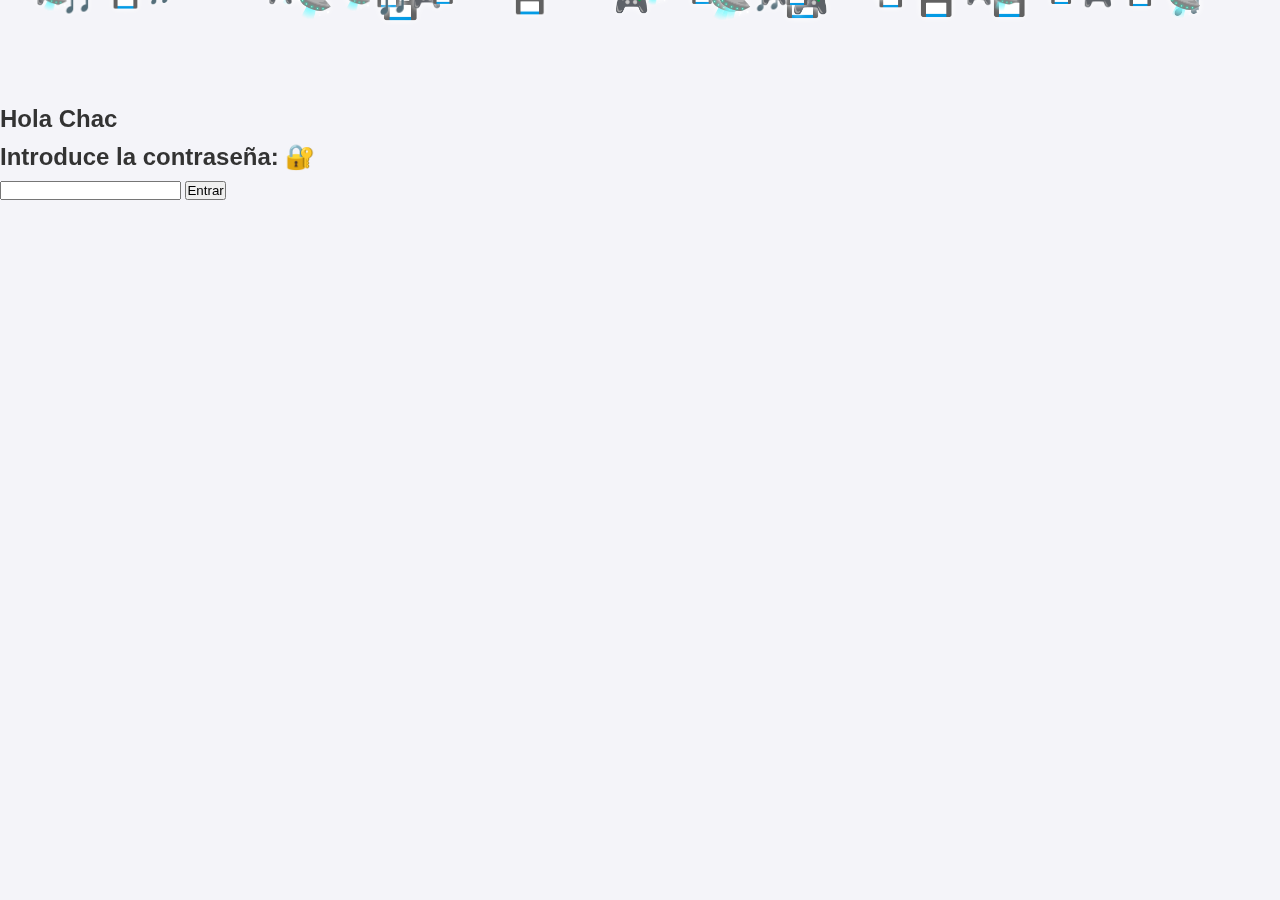
<file: index.html>
<!DOCTYPE html>
<html lang="es">
<head>
    <meta charset="UTF-8">
    <meta name="viewport" content="width=device-width, initial-scale=1.0">
    <link rel="icon" href="img/hertiz_ico.ico" type="image/x-icon">
    <title>Dany Hertiz</title>
    <link rel="stylesheet" href="css/style.css">
    <link rel="stylesheet" href="css/binary-background.css">
    <link rel="stylesheet" href="css/emoji-background.css">
    
</head>
<body>

<div id="login-container" style="display: none;">
    <form id="login-form">
        <h2>Hola Chac<br>Introduce la contraseña: 🔐</h2>
        <input type="password" id="password-input" required>
        <button type="submit">Entrar</button>
        <p id="login-error"></p>
    </form>
</div>

<div id="protected-content" style="display:none;">

    <main>
        <div class="main-container">
        <div class="card">
            <div class="welcome-section">
                <div class="welcome-content">
                    <img src="img/DHT.gif" alt="Dany Hertiz">
                    <p><b>¡Hola Chac!, Bienvenido a mi pequeño rincón en la Web. 
                        Es un espacio que he creado para organizar y compartir contigo
                        todas las historias y anécdotas que tengo para contar.<br><br>
                        Espero que disfrutes esta página tanto como yo disfruté creándola.
                        La actualizaré tan constantemente como me sea posible. Es un
                        proyecto sencillo pero que me hacía mucha ilusión poder completarlo.
                        Y ahora que por fin está en línea, me emociona mucho llenar esta página
                        de contenido interesante.</b></p>
                </div>
            </div>
        </div>

        </div>
    </main>

    <footer>
        <p>&copy; 2025 Dany Hertiz</p>
    </footer>
</div>

<script>
    document.addEventListener('DOMContentLoaded', function() {
        const loginContainer = document.getElementById('login-container');
        const loginForm = document.getElementById('login-form');
        const passwordInput = document.getElementById('password-input');
        const loginError = document.getElementById('login-error');
        const content = document.getElementById('protected-content');

        function showContent() {
            loginContainer.style.display = 'none';
            content.style.display = 'block';
        }

        if (sessionStorage.getItem('isLoggedIn') === 'true') {
            showContent();
            return;
        } else {
            loginContainer.style.display = 'flex';
        }

        loginForm.addEventListener('submit', function(event) {
            event.preventDefault();
            const password = passwordInput.value;

            if (password === "fozolurdo") {
                sessionStorage.setItem('isLoggedIn', 'true');
                showContent();
            } else {
                loginError.textContent = 'Contraseña incorrecta.';
                passwordInput.value = '';
                loginForm.style.animation = 'shake 0.5s';
                setTimeout(() => loginForm.style.animation = '', 500);
            }
        });

        const style = document.createElement('style');
        style.innerHTML = `
            @keyframes shake {
                0% { transform: translateX(0); }
                25% { transform: translateX(-5px); }
                50% { transform: translateX(5px); }
                75% { transform: translateX(-5px); }
                100% { transform: translateX(0); }
            }
        `;
        document.head.appendChild(style);
    });
</script>
<script src="js/emoji-background.js"></script>
<script src="js/load-header.js"></script>
</body>
</html>
</file>
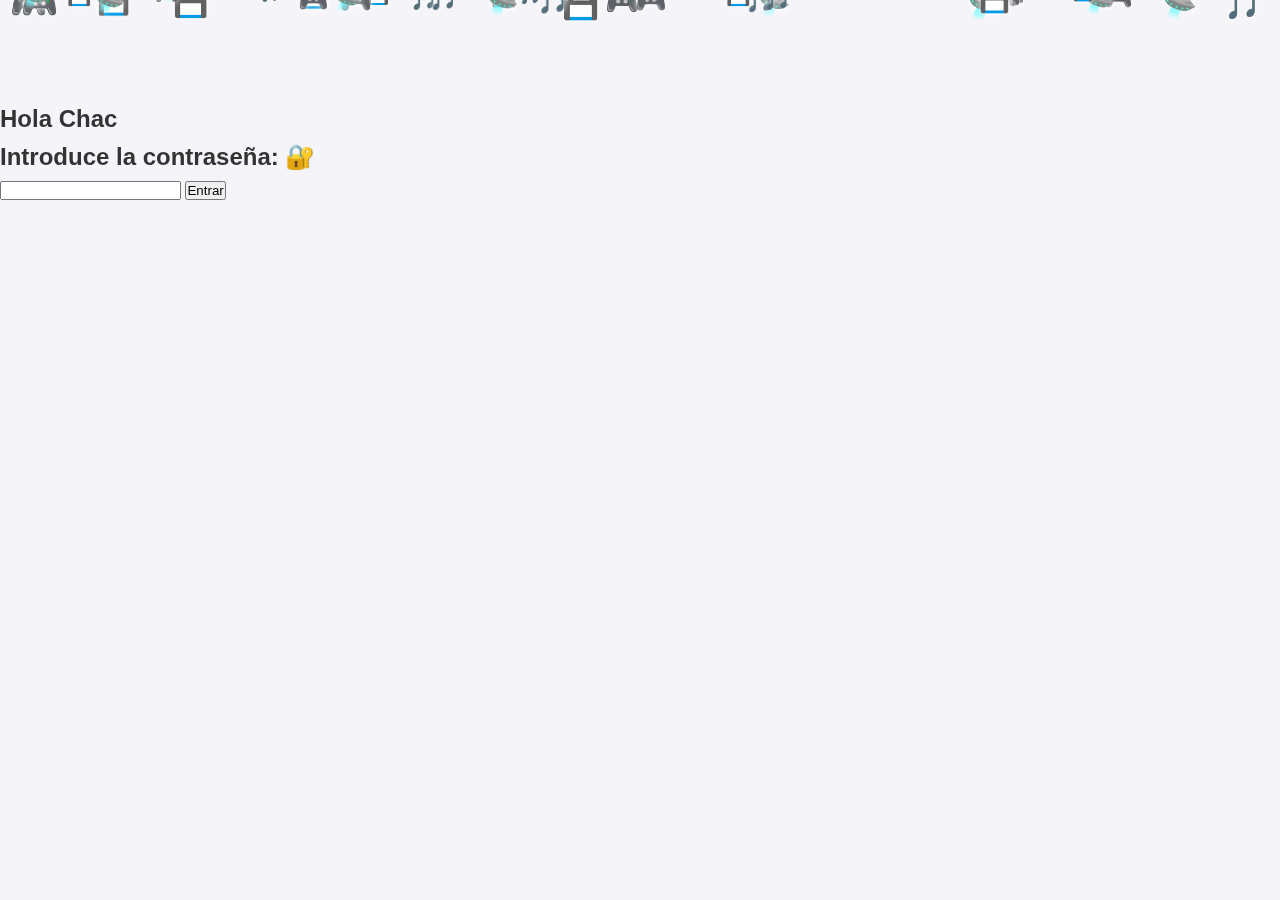
<file: deporte.html>
<!DOCTYPE html>
<html lang="es">
<head>
    <meta charset="UTF-8">
    <meta name="viewport" content="width=device-width, initial-scale=1.0">
    <link rel="icon" href="img/hertiz_ico.ico" type="image/x-icon">
    <title>Deporte - Dany Hertiz</title>
    <link rel="stylesheet" href="css/style.css">
    <link rel="stylesheet" href="css/collapsible-cards.css">
    <link rel="stylesheet" href="css/binary-background.css">
    <link rel="stylesheet" href="css/emoji-background.css">
    <script src="js/auth.js"></script>
    <!-- Google tag (gtag.js) -->
    
</head>
<body>

    <main style="margin-top: 1.5rem;">
        <article class="story-full">
        <h1>⚽ Deporte</h1>
            <p>
            Mi vida no ha estado marcada de manera particular por el deporte, pero sí tengo algunas historias que contar sobre eso.
            </p>
        </article>
        <article class="collapsible-story">
            <div class="story-header">
                <h2>Fútbol</h2>
            </div>
            <div class="story-content" data-md="futbol_escuela.md"></div>
        </article>
        <article class="collapsible-story">
            <div class="story-header">
                <h2>Básquetbol</h2>
            </div>
            <div class="story-content" data-md="basquetbol.md"></div>
        </article>
        <article class="collapsible-story">
            <div class="story-header">
                <h2>Karate</h2>
            </div>
            <div class="story-content" data-md="karate.md"></div>
        </article>
    <a href="historias.html" class="back-link">← Volver a Historias</a>
    </main>

    <footer>
        <p>&copy; 2025 Dany Hertiz</p>
    </footer>

    <script src="js/marked.min.js"></script>
    <script src="js/emoji-background.js"></script>
    <script src="js/load-header.js"></script>
    <script>
        document.addEventListener('DOMContentLoaded', function() {
            const cards = document.querySelectorAll('.collapsible-story');
            cards.forEach(card => {
                card.addEventListener('click', function() {
                    this.classList.toggle('expanded');
                });
            });

            const loadMarkdown = async (filename) => {
                try {
                    const response = await fetch('content/stories/deporte/' + encodeURIComponent(filename));
                    if (!response.ok) throw new Error('Not found: ' + filename);
                    const text = await response.text();
                    return marked.parse(text);
                } catch (err) {
                    console.error('Error loading MD:', err);
                    return '<p>Error loading content: ' + err.message + '</p>';
                }
            };

            document.querySelectorAll('[data-md]').forEach(async (el) => {
                const filename = el.getAttribute('data-md');
                const html = await loadMarkdown(filename);
                el.innerHTML = html;
            });
        });
    </script>
</body>
</html>
</file>
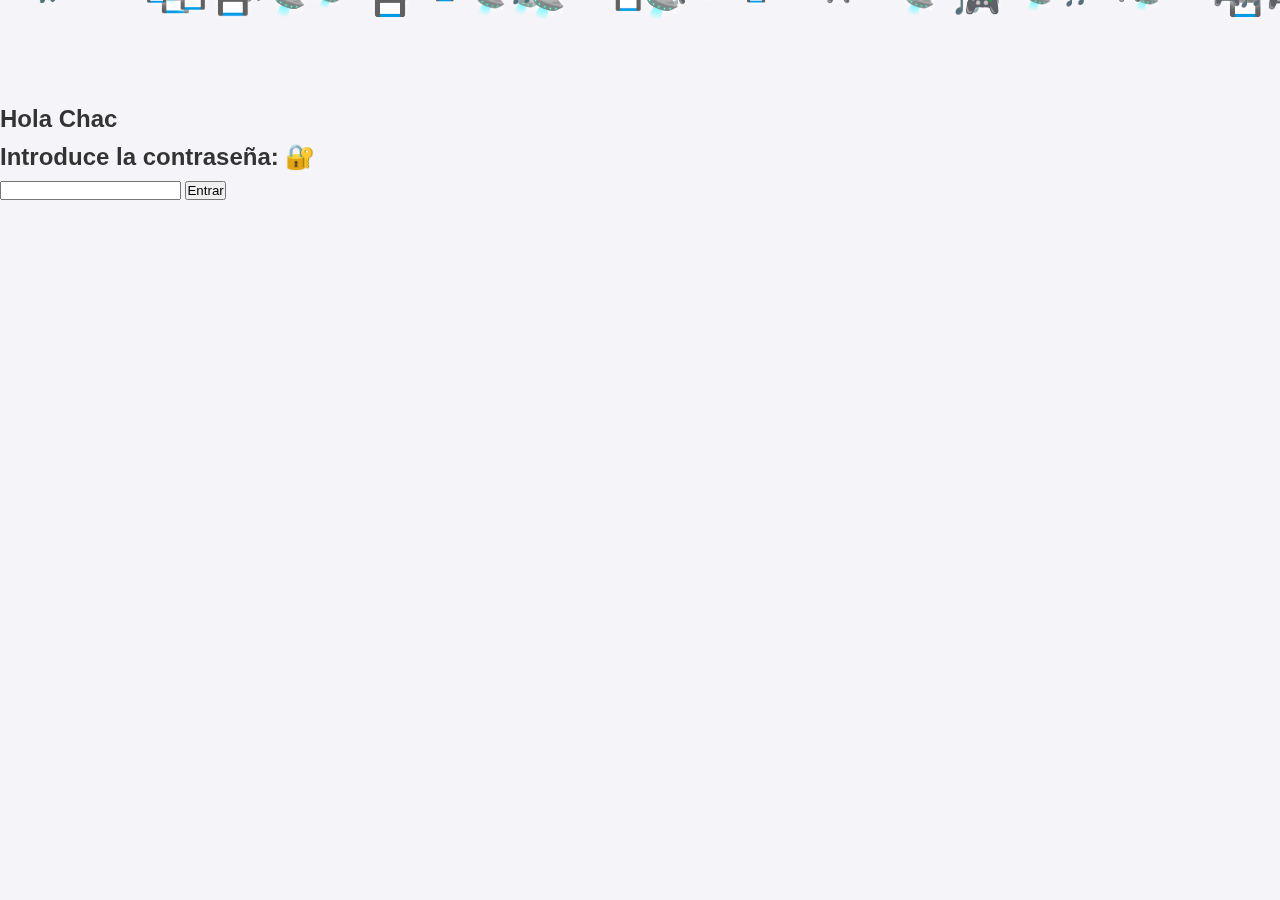
<file: episodios.html>
<!DOCTYPE html>
<html lang="es">
<head>
    <meta charset="UTF-8">
    <meta name="viewport" content="width=device-width, initial-scale=1.0">
    <link rel="icon" href="img/hertiz_ico.ico" type="image/x-icon">
    <title>Episodios - Dany Hertiz</title>
    <link rel="stylesheet" href="css/style.css">
    <link rel="stylesheet" href="css/binary-background.css">
    <link rel="stylesheet" href="css/lite-yt-embed.css">
    <link rel="stylesheet" href="css/emoji-background.css">
    <script src="js/auth.js"></script>
    <!-- Google tag (gtag.js) -->
    
</head>
<body>

    <main class="video-page-main" style="margin-top: 1.5rem;">
            <article class="story-full">
                    <h1>🍿 Episodios</h1>
                    <p>
                        Esta es una sección experimental. No sé si pueda funcionar por tiempo indefinido, pero básicamente 
                        lo que hice, fue elegir de mi gran videoteca, algunos de los capítulos más memorables de 
                        las series que más me gustan, y subirlos a DropBox, más que nada porque DropBox no revisa Copyright como lo hace YouTube, 🤭
                        posteriormente incrusté esos videos dentro de la página, de manera que los puedas reproducir desde aquí. 
                        DropBox también tiene sus limitaciónes, ya que cuando detecta tráfico intenso, lo que 
                        hace es inhabilitar los enlaces por un periodo de tiempo, normalmente unas cuantas horas, pero luego los 
                        vuelve a poner en funcionamiento. De hecho cuando estuve haciendo pruebas, descubrí que son 2 TB los que 
                        establece como límite antes de bloquear los enlaces, jejeje. Pero bueno no creo que haya problema de aqui en 
                        adelante. Espero que todo funcione bien, y sobre todo, que disfrutes mucho del contenido que he subido. 
                        También está abierta la posibilidad de que descargues los videos por si quieres tenerlos localmente 
                        para verlos cuando quieras.
                    </p>
            </article>
            <article id="video-gallery">
                <div class="video-card">
                    <video controls preload="none" poster="img/historias/episodios/toc_toc.jpg" style="width: 100%;">
                        <source src="https://www.dropbox.com/scl/fi/mbara6y4cs0g0n0024295/cazafantasmas_T1E14.mp4?rlkey=bj5po35tjwkncizuopyhtipqe&st=dmi69qsd&raw=1" type="video/mp4">
                        Tu navegador no soporta la reproducción de videos.
                    </video>
                    <div class="description"><p>Los Verdaderos Cazafantasmas - Toc Toc</p></div>
                </div>
                <div class="video-card">
                    <video controls preload="none" poster="img/historias/episodios/chloe.jpg" style="width: 100%;">
                        <source src="https://www.dropbox.com/scl/fi/3qm3mgjqwr1lqzfz4k667/Escandalosos_S1E04.mp4?rlkey=ih09y686oxck8uzeqwu81vimc&st=rueqzhov&raw=1" type="video/mp4">
                        Tu navegador no soporta la reproducción de videos.
                    </video>
                    <div class="description"><p>Escandalosos - Chloe</p></div>
                </div>
                <div class="video-card">
                    <video controls preload="none" poster="img/historias/episodios/chip.jpg" style="width: 100%;">
                        <source src="https://www.dropbox.com/scl/fi/jkqinmphfwya4rq7ymjak/cyd_S01E02.mp4?rlkey=k7c04ohvp1vuwn0kbrx0ix0bs&st=fbr53wf7&raw=1" type="video/mp4">
                        Tu navegador no soporta la reproducción de videos.
                    </video>
                    <div class="description"><p>Chip & Dale - Gatos energéticos</p></div>
                </div>
                <div class="video-card">
                    <video controls preload="none" poster="img/historias/episodios/fenomenoide.jpg" style="width: 100%;">
                        <source src="https://www.dropbox.com/scl/fi/ctalyjs8njwhs0htg6t7w/fenomenoide_S01E09.mp4?rlkey=u61n4x4o2l4e7e9ouw9xg0cvy&st=7nujm4cs&raw=1" type="video/mp4">
                        Tu navegador no soporta la reproducción de videos.
                    </video>
                    <div class="description"><p>Fenomenoide - Relax-O-vision / Super gordo / Caza malos</p></div>
                </div>
                <div class="video-card">
                    <video controls preload="none" poster="img/historias/episodios/gatos.jpg" style="width: 100%;">
                        <source src="https://www.dropbox.com/scl/fi/vf9nw79nslxyfb7pq8kir/samurai_S01E14.mp4?rlkey=szy4sjwh3maaf284v8opcsu49&st=q4338ms6&dl=1" type="video/mp4">
                        Tu navegador no soporta la reproducción de videos.
                    </video>
                    <div class="description"><p>Los Gatos Samurai</p></div>
                </div>
                <div class="video-card">
                    <video controls preload="none" poster="img/historias/episodios/simpson.jpg" style="width: 100%;">
                        <source src="https://www.dropbox.com/scl/fi/plbioga8l7vrp6tshx0v1/simpson_S02E19.mp4?rlkey=q79kmr1g3gqigr279tx6s8gm2&st=hmgtlwfw&raw=1" type="video/mp4">
                        Tu navegador no soporta la reproducción de videos.
                    </video>
                    <div class="description"><p>Los Simpsons - Tres hombres y una historieta</p></div>
                </div>
                <div class="video-card">
                    <video controls preload="none" poster="img/historias/episodios/thuderbirds.jpg" style="width: 100%;">
                        <source src="https://www.dropbox.com/scl/fi/xtlld0tnc00rlkphiv94k/thunderbirds_01.mp4?rlkey=ep2d01l4aamuvvsq9d3lm9jmh&st=072irko9&raw=1" type="video/mp4">
                        Tu navegador no soporta la reproducción de videos.
                    </video>
                    <div class="description"><p>Thunderbirds</p></div>
                </div>
                <div class="video-card">
                    <video controls preload="none" poster="img/historias/episodios/winnie.jpg" style="width: 100%;">
                        <source src="https://www.dropbox.com/scl/fi/jm93wwk9yl1fue2vq6hub/winnie_S01E01.mp4?rlkey=5gg86oifl2amzq6bv3rk3zz20&st=s0s3zylg&raw=1" type="video/mp4">
                        Tu navegador no soporta la reproducción de videos.
                    </video>
                    <div class="description"><p>Las nuevas aventuras de Winnie Pooh</p></div>
                </div>
                <div class="video-card">
                    <video controls preload="none" poster="img/historias/episodios/wonder.jpg" style="width: 100%;">
                        <source src="https://www.dropbox.com/scl/fi/42y4ndqlgsib7fj8iurm0/wonder_S02E07.mp4?rlkey=y92iiw9eksog0q1uoyzo6mlwf&st=a0nrmvoh&raw=1" type="video/mp4">
                        Tu navegador no soporta la reproducción de videos.
                    </video>
                    <div class="description"><p>Los años Maravillosos - Coda</p></div>
                </div>
                <div class="video-card">
                    <video controls preload="none" poster="img/historias/episodios/wonder.jpg" style="width: 100%;">
                        <source src="https://www.dropbox.com/scl/fi/1rurmj69c5eteq6sxutl7/wonder_S05E17.mp4?rlkey=hep6c37yfibf66ym3a26d67ck&st=38gcmkyg&raw=1" type="video/mp4">
                        Tu navegador no soporta la reproducción de videos.
                    </video>
                    <div class="description"><p>Los Años Maravillosos - Todo un héroe</p></div>
                </div>
                <div class="video-card">
                    <video controls preload="none" poster="img/historias/episodios/animaniacs.jpg" style="width: 100%;">
                        <source src="https://www.dropbox.com/scl/fi/qi6cv2xqbcci9xmw4bpfu/animaniacs_S01E15.mp4?rlkey=7qjl0xfovyx9jmze39a966tb9&st=okpb1wjb&raw=1" type="video/mp4">
                        Tu navegador no soporta la reproducción de videos.
                    </video>
                    <div class="description"><p>Animaniacs</p></div>
                </div>
                <div class="video-card">
                    <video controls preload="none" poster="img/historias/episodios/arnold1.jpg" style="width: 100%;">
                        <source src="https://www.dropbox.com/scl/fi/j4s57zusqea0eu12jzaja/arnold_S01E08.mp4?rlkey=dmvg88tllm21u5q23beu9pfki&st=2uqmf1xs&raw=1" type="video/mp4">
                        Tu navegador no soporta la reproducción de videos.
                    </video>
                    <div class="description"><p>Hey Arnold - La lista / El tren fantasma</p></div>
                </div>
                <div class="video-card">
                    <video controls preload="none" poster="img/historias/episodios/arnold2.jpg" style="width: 100%;">
                        <source src="https://www.dropbox.com/scl/fi/cwk8u0hnduuoxnv3hxxwf/arnold_S02E09.mp4?rlkey=rx9mqlk50j3r5452017keaqth&st=i2emqw9p&raw=1" type="video/mp4">
                        Tu navegador no soporta la reproducción de videos.
                    </video>
                    <div class="description"><p>Hey Arnold - Video investigadores / Phoebe hace trampa</p></div>
                </div>
                <div class="video-card">
                    <video controls preload="none" poster="img/historias/episodios/aventureros.jpg" style="width: 100%;">
                        <source src="https://www.dropbox.com/scl/fi/jp7ekaw8hvfdq5ur38rx5/aventureros_S01E08.mp4?rlkey=v7oh2y32t6eo8xw7nnvn77zmc&st=xw4si6aw&raw=1" type="video/mp4">
                        Tu navegador no soporta la reproducción de videos.
                    </video>
                    <div class="description"><p>Aventureros del aire - Juego de vocales</p></div>
                </div>
                <div class="video-card">
                    <video controls preload="none" poster="img/historias/episodios/beakman.jpg" style="width: 100%;">
                        <source src="https://www.dropbox.com/scl/fi/b0hg6fk7cvv2x0qbs9zsd/beakman_S02E04.mp4?rlkey=vvqh7rbwpj9obc92rt8q9k4y8&st=6rxusiah&raw=1" type="video/mp4">
                        Tu navegador no soporta la reproducción de videos.
                    </video>
                    <div class="description"><p>El mundo de Beakman - Tuneles / Trenes</p></div>
                </div>
                <div class="video-card">
                    <video controls preload="none" poster="img/historias/episodios/dinosaurios.jpg" style="width: 100%;">
                        <source src="https://www.dropbox.com/scl/fi/oz2b71hn314uehatkmh3g/dinosaurios_S02E12.mp4?rlkey=xxhnk0kozn0qrmthm4ydhcy9c&st=gzerbrvp&raw=1" type="video/mp4">
                        Tu navegador no soporta la reproducción de videos.
                    </video>
                    <div class="description"><p>Dinosaurios - Día del refrigerador</p></div>
                </div>
                <div class="video-card">
                    <video controls preload="none" poster="img/historias/episodios/dungeons.jpg" style="width: 100%;">
                        <source src="https://www.dropbox.com/scl/fi/5b5pnmo5ro602pbmytgsh/dungeons_S1E09.mp4?rlkey=lh0ysxj6rmokhrcanug4bdm70&st=ssw0xojp&raw=1" type="video/mp4">
                        Tu navegador no soporta la reproducción de videos.
                    </video>
                    <div class="description"><p>Calabozos y Dragones - La búsqueda del esqueleto guerrero</p></div>
                </div>
                <div class="video-card">
                    <video controls preload="none" poster="img/historias/episodios/garfield2.jpg" style="width: 100%;">
                        <source src="https://www.dropbox.com/scl/fi/57j3i97aj717f2hxgev0j/garfield_S01E04.mp4?rlkey=ev7vawue8q52vf4tbcet88mp4&st=pnjwiqjv&raw=1" type="video/mp4">
                        Tu navegador no soporta la reproducción de videos.
                    </video>
                    <div class="description"><p>Garfield - Gato asustado / Sheldon sal del cascarón / Es mejor no estornudar</p></div>
                </div>
                <div class="video-card">
                    <video controls preload="none" poster="img/historias/episodios/garfield_capa.jpg" style="width: 100%;">
                        <source src="https://www.dropbox.com/scl/fi/nx62w0soimenwzmjc014t/garfield_S01E12.mp4?rlkey=pi27g3f21q4dzlcj1xjgpwtf5&st=vdqxeiye&raw=1" type="video/mp4">
                        Tu navegador no soporta la reproducción de videos.
                    </video>
                    <div class="description"><p>Garfield - La capa vengadora / Alguien que vuela tímidamente / Verdes conflictos</p></div>
                </div>
                <div class="video-card">
                    <video controls preload="none" poster="img/historias/episodios/mision.jpg" style="width: 100%;">
                        <source src="https://www.dropbox.com/scl/fi/zplgaiuzqa0pb0ziv5wun/mision_S01E02.mp4?rlkey=fvo1y9yvdgiq9momvv5n36xdw&st=y6xm0v05&raw=1" type="video/mp4">
                        Tu navegador no soporta la reproducción de videos.
                    </video>
                    <div class="description"><p>Misión Imposible - El sistema</p></div>
                </div>
            </article>
            <a href="historias.html" class="back-link" style="margin-left: 20px;">← Volver a Historias</a>
            </div>
    </main>

    <footer>
        <p>&copy; 2025 Dany Hertiz</p>
    </footer>

    <script src="js/lite-yt-embed.js"></script>
    <script src="js/emoji-background.js"></script>
    <script src="js/load-header.js"></script>
</body>
</html>
</file>
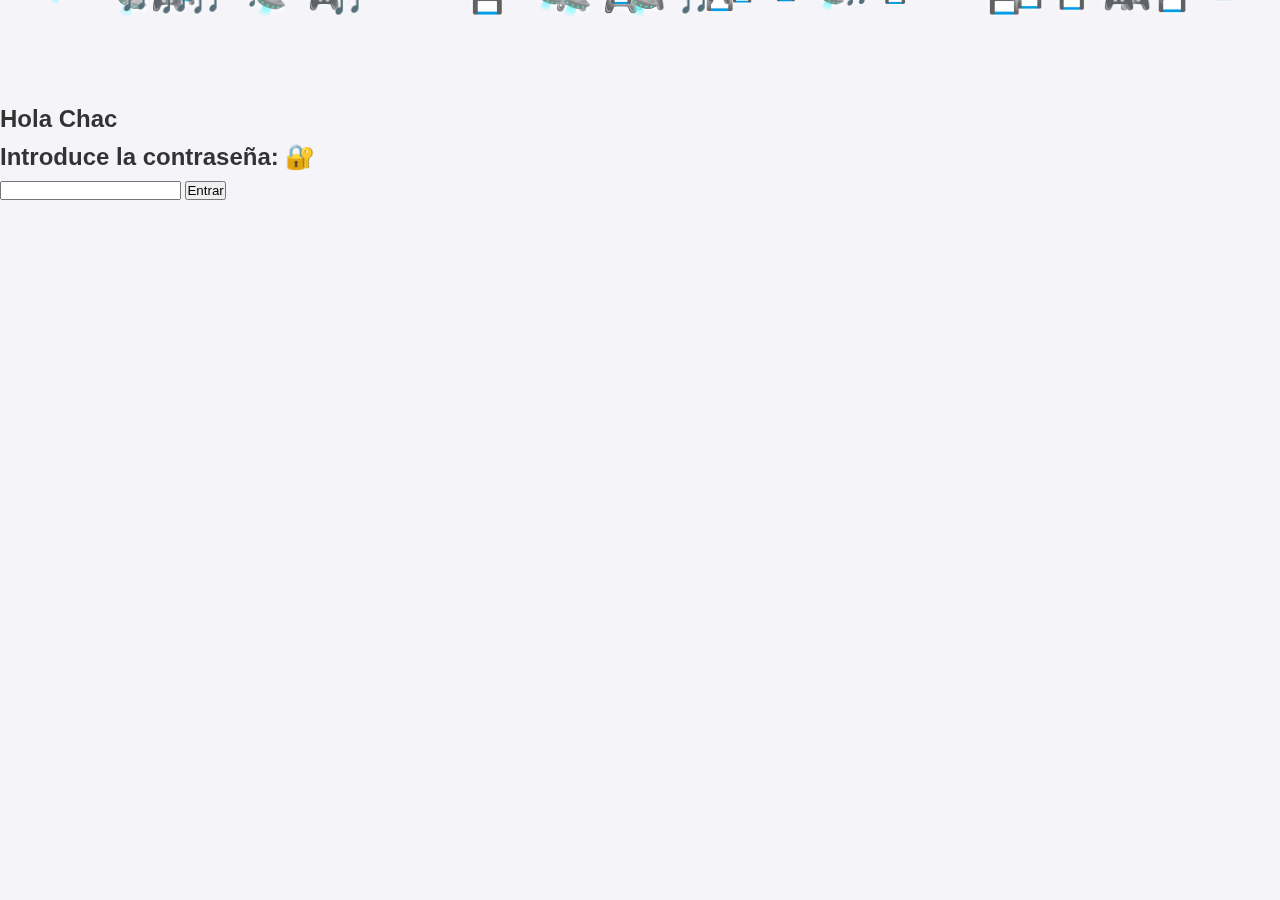
<file: historias.html>
<!DOCTYPE html>
<html lang="es">
<head>
    <meta charset="UTF-8">
    <meta name="viewport" content="width=device-width, initial-scale=1.0">
    <link rel="icon" href="img/hertiz_ico.ico" type="image/x-icon">
    <title>Historias - Dany Hertiz</title>
    <link rel="stylesheet" href="css/style.css">
    <link rel="stylesheet" href="css/binary-background.css">
    <link rel="stylesheet" href="css/emoji-background.css">
    <script src="js/auth.js"></script>
    <!-- Google tag (gtag.js) -->
    
</head>
<body>

    <main id="story-gallery">
        <a href="mi_foza.html" class="story-card-link">
            <article class="story-card">
                <img src="img/historias/mi_foza/danitos.jpg" alt="Imagen de mi foza">
                <div class="story-content">
                    <h2>Mi Foza</h2>
                    <p>Mi historia con mi Foza.</p>
                </div>
            </article>
        </a>
        <a href="mamita.html" class="story-card-link">
            <article class="story-card">
                <img src="img/historias/mamita/mamita.jpg" alt="Imagen de mamita">
                <div class="story-content">
                    <h2>Mamita</h2>
                    <p>Anécdotas sobre lo que recuerdo de ella y algunas relfexiones.</p>
                </div>
            </article>
        </a>
        <a href="informatica.html" class="story-card-link">
            <article class="story-card">
                <img src="img/historias/informatica/informatica.jpg" alt="Imagen de informática">
                <div class="story-content">
                    <h2>Informática</h2>
                    <p>Mi camino en el mundo de la informática, desde mis inicios hasta el día de hoy.</p>
                </div>
            </article>
        </a>
        <a href="peliculas.html" class="story-card-link">
            <article class="story-card">
                <img src="img/historias/cine/2148457831.jpg" alt="Imagen de películas">
                <div class="story-content">
                    <h2>Películas favoritas</h2>
                    <p>Un recuento de mis películas favoritas.</p>
                </div>
            </article>
        </a>
        <a href="series.html" class="story-card-link">
            <article class="story-card">
                <img src="img/historias/series/seires.jpg" alt="Imagen de películas">
                <div class="story-content">
                    <h2>Series</h2>
                    <p>Aqui te platico sobre mis series favoritas.</p>
                </div>
            </article>
        </a>
        <a href="episodios.html" class="story-card-link">
            <article class="story-card">
                <img src="img/historias/episodios/portada.jpg" alt="Imagen de películas">
                <div class="story-content">
                    <h2>Episodios</h2>
                    <p>Episodios completos de mis series favoritas.</p>
                </div>
            </article>
        </a>
        <a href="videojuegos.html" class="story-card-link">
            <article class="story-card">
                <img src="img/historias/videojuegos/nes-black-and-red.jpg" alt="Imagen de videojuegos">
                <div class="story-content">
                    <h2>Videojuegos</h2>
                    <p>No podía dejar pasar una sección que hablara sobre mi pasatiempo favorito.</p>
                </div>
            </article>
        </a>
        <a href="musica.html" class="story-card-link">
            <article class="story-card">
                <img src="img/historias/musica/portada_musica.jpg" alt="Imagen de música">
                <div class="story-content">
                    <h2>Música</h2>
                    <p>Mis gustos musicales son tan variados como también extraños.</p>
                </div>
            </article>
        </a>
        <a href="juguetes.html" class="story-card-link">
            <article class="story-card">
                <img src="img/historias/juguetes/juguetes_portada.jpg" alt="Imagen de juguetes">
                <div class="story-content">
                    <h2>Juguetes</h2>
                    <p>Un recuento de mis juguetes favoritos.</p>
                </div>
            </article>
        </a>
    </main>

    <footer>
        <p>&copy; 2025 Dany Hertiz</p>
    </footer>

    <script src="js/emoji-background.js"></script>
    <script src="js/load-header.js"></script>
</body>
</html>
</file>
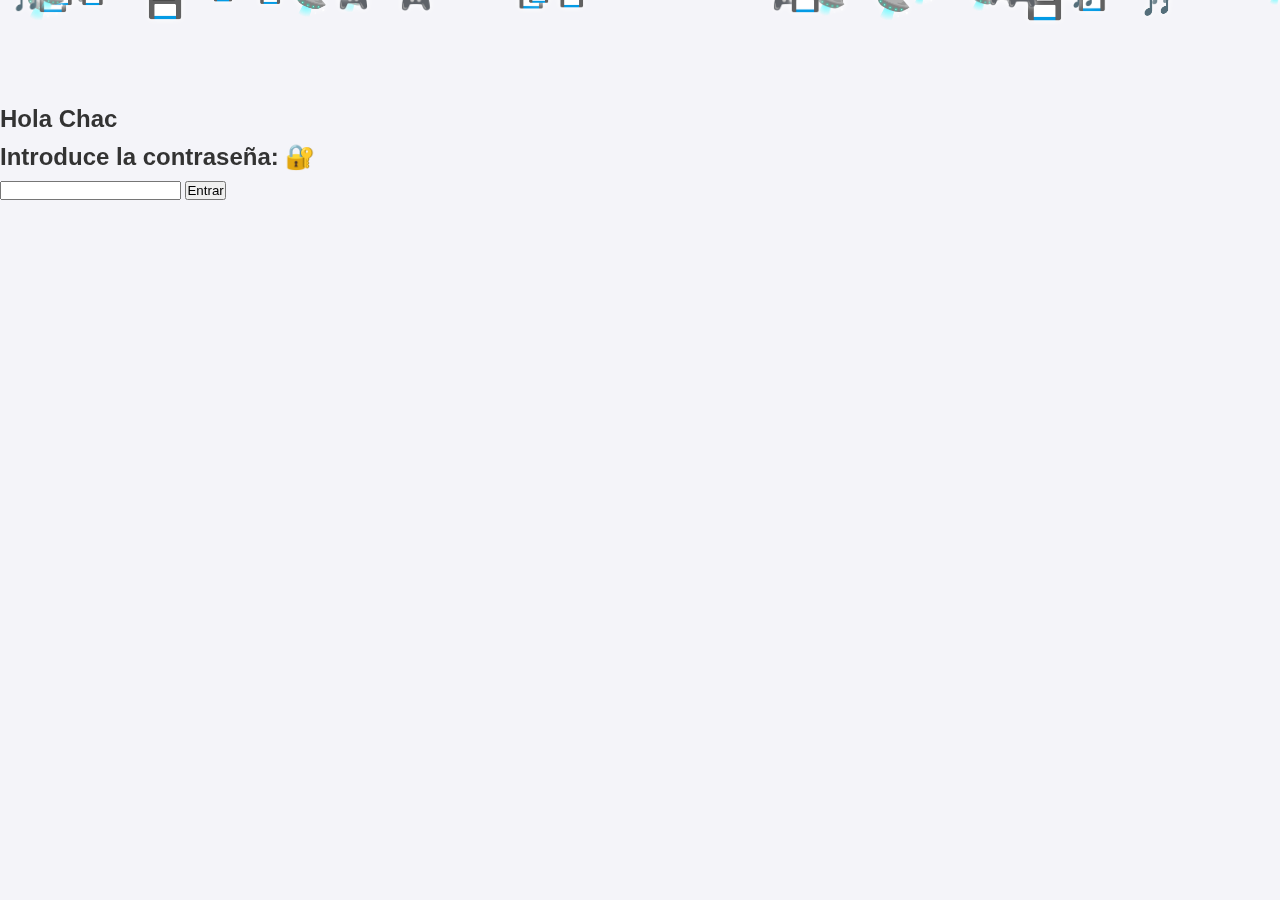
<file: informatica.html>
<!DOCTYPE html>
<html lang="es">
<head>
    <meta charset="UTF-8">
    <meta name="viewport" content="width=device-width, initial-scale=1.0">
    <link rel="icon" href="img/hertiz_ico.ico" type="image/x-icon">
    <title>Informática - Dany Hertiz</title>
    <link rel="stylesheet" href="css/style.css">
    <link rel="stylesheet" href="css/collapsible-cards.css">
    <link rel="stylesheet" href="css/binary-background.css">
    <link rel="stylesheet" href="css/emoji-background.css">
    <script src="js/auth.js"></script>
    <!-- Google tag (gtag.js) -->
    
</head>
<body>

    <main style="margin-top: 1.5rem;">
        <article class="story-full">
            <h1>💻 Informática</h1>
                <p>
                    Mi historia con las computadoras comenzó desde que el Chepo nos dejaba jugar en su computadora a principios de los 90's, pero no
                    fue sino hasta mi paso por el CCH, que tuve mi primera computadora y se me generó algo más que solo un
                    entusiasmo por el tema, yo diría que eso ya fue vocación. Pero empezaré por el principio.
                </p>
        </article>
        <article class="collapsible-story">
            <div class="story-header">
                <h2>Inicios en la informática</h2>
                <p class="date">📅 30 de enero, 2026</p>
            </div>
            <div class="story-content" data-md="inicios_informatica.md"></div>
        </article>
        <article class="collapsible-story">
            <div class="story-header">
                <h2>Mi primera PC</h2>
                <p class="date">📅 27 de Noviembre, 2025</p>
            </div>
            <div class="story-content" data-md="primera_pc.md"></div>
        </article>
        <article class="collapsible-story">
            <div class="story-header">
                <h2>Un tiempo sin computadora</h2>
                <p class="date">📅 27 de Noviembre, 2025</p>
            </div>
            <div class="story-content" data-md="tiempo_sin_computadora.md"></div>
        </article>
        <article class="collapsible-story">
            <div class="story-header">
                <h2>Mi segunda PC</h2>
                <p class="date">📅 27 de Noviembre, 2025</p>
            </div>
            <div class="story-content" data-md="segunda_pc.md"></div>
        </article>
        <article class="collapsible-story">
            <div class="story-header">
                <h2>La PC gamer</h2>
                <p class="date">📅 17 de Diciembre, 2025</p>
            </div>
            <div class="story-content" data-md="pc_gamer.md"></div>
        </article>
        <article class="collapsible-story">
            <div class="story-header">
                <h2>Mi primera Laptop</h2>
                <p class="date">📅 17 de Diciembre, 2025</p>
            </div>
            <div class="story-content" data-md="primera_laptop.md"></div>
        </article>
        <article class="collapsible-story">
            <div class="story-header">
                <h2>El tercer ensamble</h2>
                <p class="date">📅 18 de Diciembre, 2025</p>
            </div>
            <div class="story-content" data-md="tercer_ensamble.md"></div>
        </article>
    <a href="historias.html" class="back-link">← Volver a Historias</a>
    </main>

    <footer>
        <p>&copy; 2025 Dany Hertiz</p>
    </footer>

    <script src="js/marked.min.js"></script>
    <script src="js/emoji-background.js"></script>
    <script src="js/load-header.js"></script>
    <script>
        document.addEventListener('DOMContentLoaded', function() {
            const cards = document.querySelectorAll('.collapsible-story');
            cards.forEach(card => {
                card.addEventListener('click', function() {
                    this.classList.toggle('expanded');
                });
            });

            // Cargar Markdown en elementos con data-md
            const loadMarkdown = async (filename) => {
                try {
                    const response = await fetch('content/stories/informatica/' + filename);
                    if (!response.ok) throw new Error('Not found: ' + filename);
                    const text = await response.text();
                    return marked.parse(text);
                } catch (err) {
                    console.error('Error loading MD:', err);
                    return '<p>Error loading content: ' + err.message + '</p>';
                }
            };

            document.querySelectorAll('[data-md]').forEach(async (el) => {
                const filename = el.getAttribute('data-md');
                const html = await loadMarkdown(filename);
                el.innerHTML = html;
            });
        });
    </script>
</body>
</html>
</file>
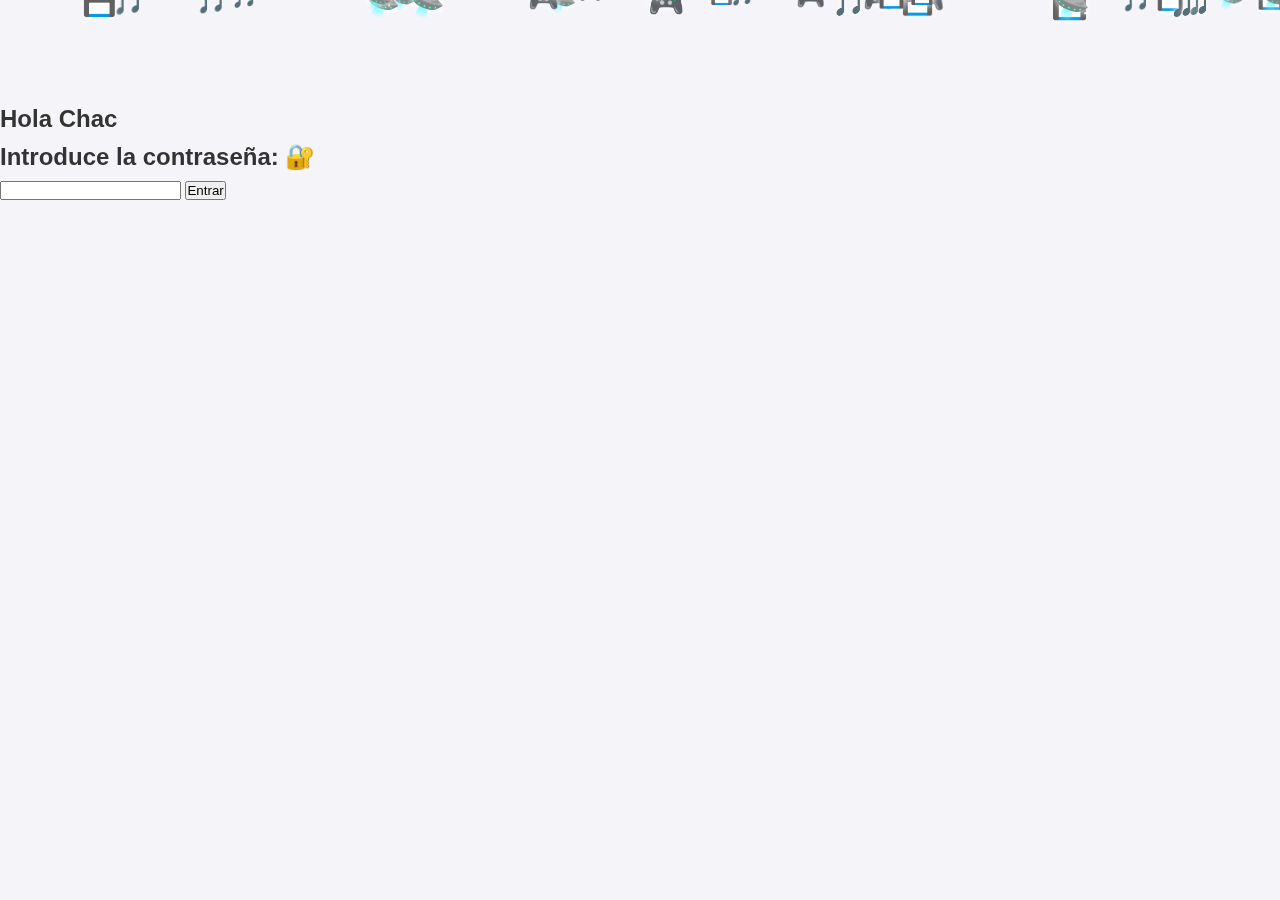
<file: juguetes.html>
<!DOCTYPE html>
<html lang="es">
<head>
    <meta charset="UTF-8">
    <meta name="viewport" content="width=device-width, initial-scale=1.0">
    <link rel="icon" href="img/hertiz_ico.ico" type="image/x-icon">
    <title>Juguetes - Dany Hertiz</title>
    <link rel="stylesheet" href="css/style.css">
    <link rel="stylesheet" href="css/collapsible-cards.css">
    <link rel="stylesheet" href="css/binary-background.css">
    <link rel="stylesheet" href="css/emoji-background.css">
    <script src="js/auth.js"></script>
    <!-- Google tag (gtag.js) -->
    
</head>
<body>

    <main style="margin-top: 1.5rem;">
        <article class="story-full">
        <h1>🪀 Mis juguetes</h1>
            <p>
            Pienso que fuimos muy afortunados, porque, he de admitir que, durante la niñez, tuve prácticamente todos los juguetes que quise,  
            de momento no tengo recuerdos de algún juguete en particular que haya deseado y que nunca haya 
            podido tener. En esta sección quiero contarte sobre algunos de los juguetes que más recuerdo.
            </p>
        </article>
        <article class="collapsible-story">
            <div class="story-header">
                <h2>Maquinaria de construcción</h2>
            </div>
            <div class="story-content" data-md="Camiones.md"></div>
        </article>
        <article class="collapsible-story">
            <div class="story-header">
                <h2>Cubos y bloques de madera</h2>
            </div>
            <div class="story-content" data-md="Bloques.md"></div>
        </article>
        <article class="collapsible-story">
            <div class="story-header">
                <h2>Linternas</h2>
            </div>
            <div class="story-content" data-md="Linternas.md"></div>
        </article>
        <article class="collapsible-story">
            <div class="story-header">
                <h2>Juguetes cotidianos</h2>
            </div>
            <div class="story-content" data-md="cotidianos.md"></div>
        </article>
    <a href="historias.html" class="back-link">← Volver a Historias</a>
    </main>

    <footer>
        <p>&copy; 2025 Dany Hertiz</p>
    </footer>

    <script src="js/marked.min.js"></script>
    <script src="js/emoji-background.js"></script>
    <script src="js/load-header.js"></script>
    <script>
        document.addEventListener('DOMContentLoaded', function() {
            const cards = document.querySelectorAll('.collapsible-story');
            cards.forEach(card => {
                card.addEventListener('click', function() {
                    this.classList.toggle('expanded');
                });
            });

            const loadMarkdown = async (filename) => {
                try {
                    const response = await fetch('content/stories/juguetes/' + encodeURIComponent(filename));
                    if (!response.ok) throw new Error('Not found: ' + filename);
                    const text = await response.text();
                    return marked.parse(text);
                } catch (err) {
                    console.error('Error loading MD:', err);
                    return '<p>Error loading content: ' + err.message + '</p>';
                }
            };

            document.querySelectorAll('[data-md]').forEach(async (el) => {
                const filename = el.getAttribute('data-md');
                const html = await loadMarkdown(filename);
                el.innerHTML = html;
            });
        });
    </script>
</body>
</html>
</file>
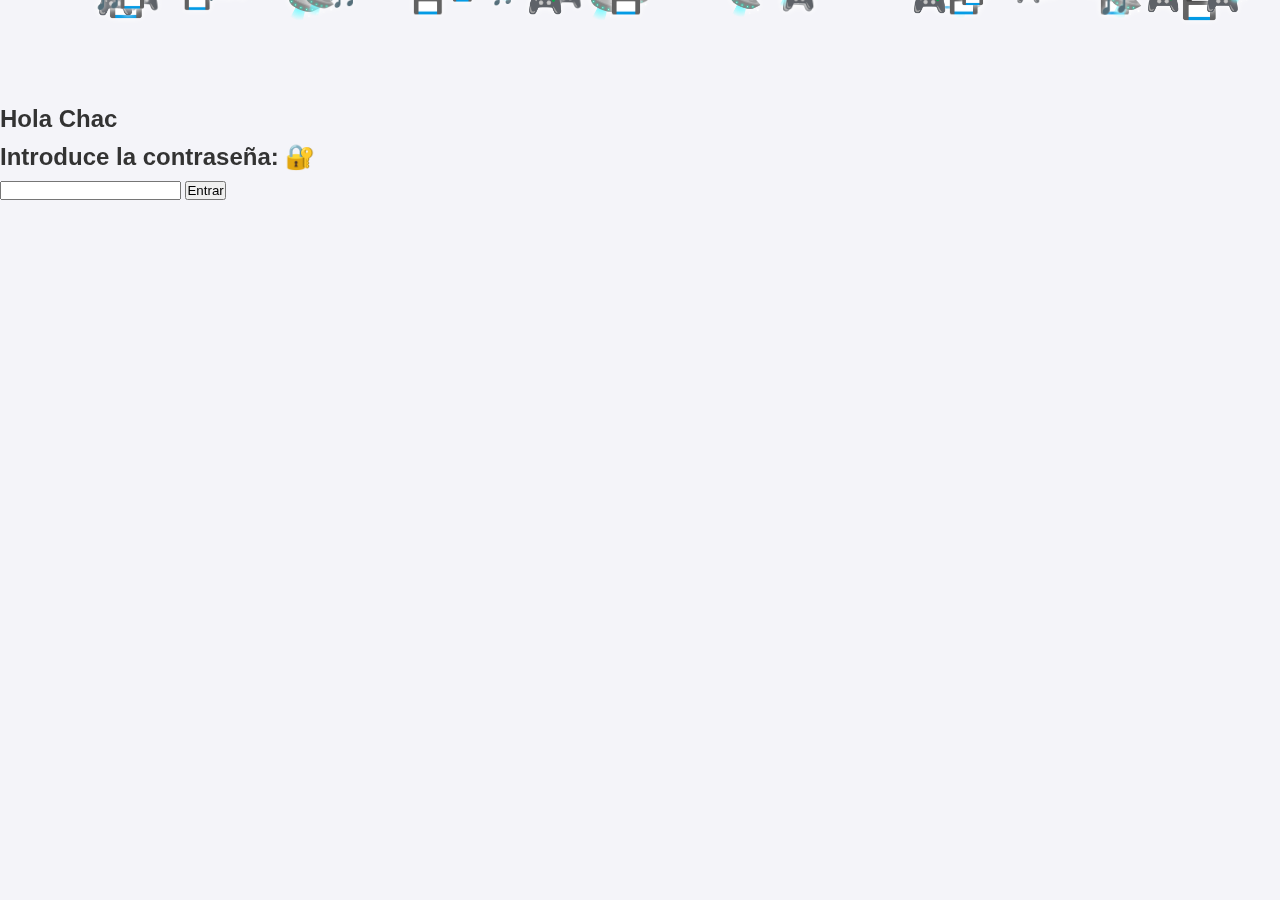
<file: mamita.html>
<!DOCTYPE html>
<html lang="es">
<head>
    <meta charset="UTF-8">
    <meta name="viewport" content="width=device-width, initial-scale=1.0">
    <link rel="icon" href="img/hertiz_ico.ico" type="image/x-icon">
    <title>Mamita - Dany Hertiz</title>
    <link rel="stylesheet" href="css/style.css">
    <link rel="stylesheet" href="css/collapsible-cards.css">
    <link rel="stylesheet" href="css/binary-background.css">
    <link rel="stylesheet" href="css/emoji-background.css">
    <script src="js/auth.js"></script>
    <!-- Google tag (gtag.js) -->
    
</head>
<body>

    <main style="margin-top: 1.5rem;">
        <div class="story-full">
        <h1>🌼 Mamita</h1>
            <p>
                Mi intención al escribir todo esto, no es más que compartir contigo algunas de mis memorias.
                Al principio pensé que era realmente poco lo que recordaría de Mamita, pero haciendo memoria, fui recordando cada vez más y más detalles. 
                Voy a procurar ir en orden cronológico, aunque, admito que puedo cometer varios errores, porque recordar fechas exactas es bastante difícil.
            </p>
        </div>
        <article class="collapsible-story">
            <div class="story-header">
                <h2>🍬 Golosinas</h2>
            </div>
            <div class="story-content" data-md="golosinas.md"></div>
        </article>
        <article class="collapsible-story">
            <div class="story-header">
                <h2>🏫 Mañana no hay clases</h2>
            </div>
            <div class="story-content" data-md="no_clases.md"></div>
        </article>
                <article class="collapsible-story">
            <div class="story-header">
                <h2>🌷 El esquema de la flor</h2>
            </div>
            <div class="story-content" data-md="esquema.md"></div>
        </article>
                <a href="historias.html" class="back-link">← Volver a Historias</a>
            </div>
    </main>

    <footer>
        <p>&copy; 2025 Dany Hertiz</p>
    </footer>

    <script src="js/marked.min.js"></script>
    <script src="js/emoji-background.js"></script>
    <script src="js/load-header.js"></script>
    <script>
        document.addEventListener('DOMContentLoaded', function() {
            const cards = document.querySelectorAll('.collapsible-story');
            cards.forEach(card => {
                card.addEventListener('click', function() {
                    this.classList.toggle('expanded');
                });
            });

            // Cargar Markdown en elementos con data-md (carpeta mamita)
            const loadMarkdown = async (filename) => {
                try {
                    const response = await fetch('content/stories/mamita/' + encodeURIComponent(filename));
                    if (!response.ok) throw new Error('Not found: ' + filename);
                    const text = await response.text();
                    return marked.parse(text);
                } catch (err) {
                    console.error('Error loading MD:', err);
                    return '<p>Error loading content: ' + err.message + '</p>';
                }
            };

            document.querySelectorAll('[data-md]').forEach(async (el) => {
                const filename = el.getAttribute('data-md');
                const html = await loadMarkdown(filename);
                el.innerHTML = html;
            });

            // Remover artículos estáticos antiguos si existen (seguridad)
            const titlesToRemove = ['Golosinas','Mañana no hay clases'];
            document.querySelectorAll('article.story-full').forEach(article => {
                const h2 = article.querySelector('h2');
                if (h2 && titlesToRemove.includes(h2.innerText.trim())) article.remove();
            });
        });
    </script>
</body>
</html>
</file>
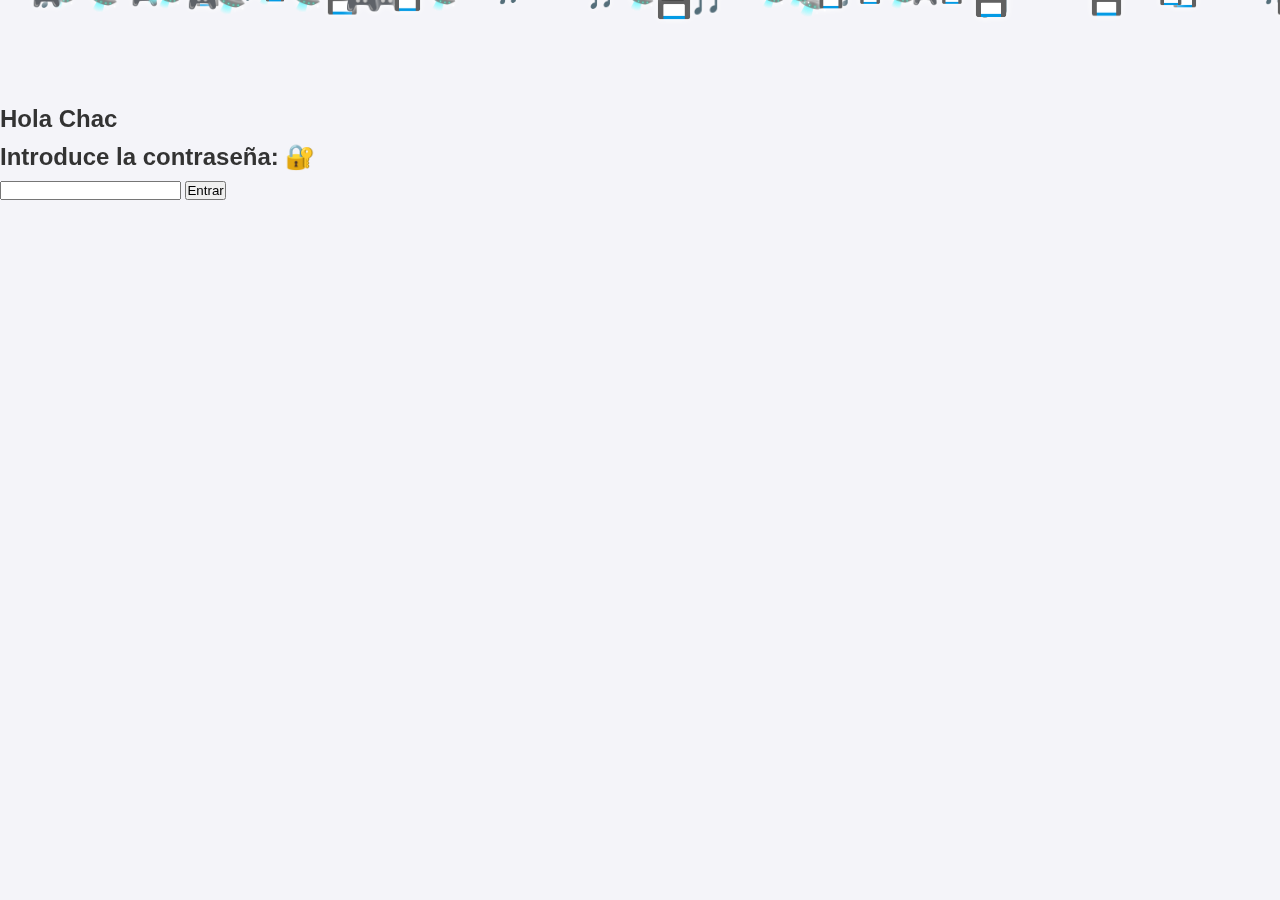
<file: mi_foza.html>
<!DOCTYPE html>
<html lang="es">
<head>
    <meta charset="UTF-8">
    <meta name="viewport" content="width=device-width, initial-scale=1.0">
    <link rel="icon" href="img/hertiz_ico.ico" type="image/x-icon">
    <title>Mi Foza - Dany Hertiz</title>
    <link rel="stylesheet" href="css/style.css">
    <link rel="stylesheet" href="css/collapsible-cards.css">
    <link rel="stylesheet" href="css/binary-background.css">
    <link rel="stylesheet" href="css/emoji-background.css">
    <script src="js/auth.js"></script>
    <!-- Google tag (gtag.js) -->
    
</head>
<body>

    <main style="margin-top: 1.5rem;">
        <div class="story-full">
            <h1>💍 Mi Foza</h1>
                <p>
                    Esta es la historia que te conté por correo en aquella ocasión, en varios episodios. 
                    Fue entre el 25 y el 30 de octubre de 2017. Para no tener que volver a escribirla o transcribirla, 
                    voy a pegarte directamente el texto que te envié entonces, cuando te la conté por primera vez. 
                    Solo le arreglaré algunos errores de ortografía y volví a poner las mismas imágenes de aquellos correos, 
                    incluyendo algunas más para ilustrar mejor la narración.
                </p>
            </div>
        </div>
        <article class="collapsible-story">
            <div class="story-header">
                <h2>📖 Prólogo.</h2>
            </div>
            <div class="story-content" data-md="Prólogo.md"></div>
        </article>
        <article class="collapsible-story">
            <div class="story-header">
                <h2>📖 Capítulo 1. Siendo amigos.</h2>
            </div>
            <div class="story-content" data-md="Capítulo 1.md"></div>
        </article>
        <article class="collapsible-story">
            <div class="story-header">
                <h2>📖 Capítulo 2. Primera etapa de noviazgo.</h2>
            </div>
            <div class="story-content" data-md="Capítulo 2.md"></div>
        </article>
        <article class="collapsible-story">
            <div class="story-header">
                <h2>📖 Capítulo 3. La pausa.</h2>
            </div>
            <div class="story-content" data-md="Capítulo 3.md"></div>
        </article>
        <article class="collapsible-story">
            <div class="story-header">
                <h2>📖 Capítulo 4. Segunda etapa de noviazgo.</h2>
            </div>
            <div class="story-content" data-md="Capítulo 4.md"></div>
        </article>
        <article class="collapsible-story">
            <div class="story-header">
                <h2>📖 Capítulo 5. Sin novia.</h2>
            </div>
            <div class="story-content" data-md="Capítulo 5.md"></div>
        </article>
        <article class="collapsible-story">
            <div class="story-header">
                <h2>📖 Capítulo 6. Carmen.</h2>
            </div>
            <div class="story-content" data-md="Capítulo 6.md"></div>
        </article>
        <article class="collapsible-story">
            <div class="story-header">
                <h2>📖 Capítulo 7. Tercera etapa de noviazgo.</h2>
            </div>
            <div class="story-content" data-md="Capítulo 7.md"></div>
        </article>
        <article class="collapsible-story">
            <div class="story-header">
                <h2>📖 Epílogo.</h2>
            </div>
            <div class="story-content" data-md="Epílogo.md"></div>
        </article>
                <a href="historias.html" class="back-link">← Volver a Historias</a>
            </div>
    </main>

    <footer>
        <p>&copy; 2025 Dany Hertiz</p>
    </footer>

    <script src="js/marked.min.js"></script>
    <script src="js/emoji-background.js"></script>
    <script src="js/load-header.js"></script>
    <script>
        document.addEventListener('DOMContentLoaded', function() {
            const cards = document.querySelectorAll('.collapsible-story');
            cards.forEach(card => {
                card.addEventListener('click', function() {
                    this.classList.toggle('expanded');
                });
            });

            // Cargar Markdown en elementos con data-md (carpeta foza)
            const loadMarkdown = async (filename) => {
                try {
                    const response = await fetch('content/stories/foza/' + encodeURIComponent(filename));
                    if (!response.ok) throw new Error('Not found: ' + filename);
                    const text = await response.text();
                    return marked.parse(text);
                } catch (err) {
                    console.error('Error loading MD:', err);
                    return '<p>Error loading content: ' + err.message + '</p>';
                }
            };

            document.querySelectorAll('[data-md]').forEach(async (el) => {
                const filename = el.getAttribute('data-md');
                const html = await loadMarkdown(filename);
                el.innerHTML = html;
            });

            // Remover los artículos antiguos que ahora están reemplazados por las tarjetas
            const titlesToRemove = [
                'Prólogo.',
                'Capítulo 1. Siendo amigos.',
                'Capítulo 2. Primera etapa de noviazgo.',
                'Capítulo 3. La pausa.',
                'Capítulo 4. Segunda etapa de noviazgo.',
                'Capítulo 5. Sin novia.',
                'Capítulo 6. Carmen.',
                'Capítulo 7. Tercera etapa de noviazgo.',
                'Epílogo.'
            ];
            document.querySelectorAll('article.story-full').forEach(article => {
                const h2 = article.querySelector('h2');
                if (h2 && titlesToRemove.includes(h2.innerText.trim())) {
                    article.remove();
                }
            });
        });
    </script>
</body>
</html>
</file>
<file: css/binary-background.css>
.binary-container {
    position: absolute;
    top: 0;
    left: 0;
    right: 0;
    bottom: 0; /* Ajustado para que no se solape con el menú */
    overflow: hidden;
}

.binary-column {
    position: absolute;
    top: -100%;
    font-family: 'Courier New', monospace;
    font-size: 20px;
    color: rgba(100, 200, 255, 0.7);
    text-shadow: 0 0 10px rgba(100, 200, 255, 0.5);
    white-space: nowrap;
    animation: fall linear infinite;
    line-height: 1.5;
}

.binary-column:nth-child(1) { left: 5%; animation-duration: 15s; animation-delay: 0s; font-size: 18px; }
.binary-column:nth-child(2) { left: 12%; animation-duration: 20s; animation-delay: 2s; font-size: 22px; }
.binary-column:nth-child(3) { left: 20%; animation-duration: 18s; animation-delay: 4s; font-size: 16px; }
.binary-column:nth-child(4) { left: 28%; animation-duration: 22s; animation-delay: 1s; font-size: 20px; }
.binary-column:nth-child(5) { left: 35%; animation-duration: 17s; animation-delay: 3s; font-size: 19px; }
.binary-column:nth-child(6) { left: 43%; animation-duration: 19s; animation-delay: 5s; font-size: 21px; }
.binary-column:nth-child(7) { left: 50%; animation-duration: 21s; animation-delay: 2s; font-size: 17px; }
.binary-column:nth-child(8) { left: 58%; animation-duration: 16s; animation-delay: 4s; font-size: 23px; }
.binary-column:nth-child(9) { left: 65%; animation-duration: 23s; animation-delay: 1s; font-size: 18px; }
.binary-column:nth-child(10) { left: 73%; animation-duration: 19s; animation-delay: 3s; font-size: 20px; }
.binary-column:nth-child(11) { left: 80%; animation-duration: 18s; animation-delay: 5s; font-size: 19px; }
.binary-column:nth-child(12) { left: 88%; animation-duration: 20s; animation-delay: 2s; font-size: 22px; }
.binary-column:nth-child(13) { left: 95%; animation-duration: 17s; animation-delay: 4s; font-size: 16px; }

@keyframes fall {
    0% {
        top: -100%;
        opacity: 0;
    }
    10% {
        opacity: 1;
    }
    90% {
        opacity: 0.8;
    }
    100% {
        top: 100%;
        opacity: 0;
    }
}
</file>
<file: css/emoji-background.css>
.emoji-container {
    position: fixed;
    top: 0;
    left: 0;
    width: 100%;
    height: 100%;
    overflow: hidden;
    z-index: -1;
    pointer-events: none;
}

.emoji-flake {
    position: absolute;
    top: -20px;
    color: white;
    text-shadow: 0 0 5px rgba(255, 255, 255, 0.7), 0 0 10px rgba(255, 255, 255, 0.5);
    animation: fall linear infinite;
    --horizontal-drift: 0px;
}

@keyframes fall {
    0% {
        transform: translateY(0) translateX(0);
        opacity: 0;
    }
    10% {
        opacity: 1;
    }
    90% {
        opacity: 0.8;
    }
    100% {
        transform: translateY(100vh) translateX(var(--horizontal-drift));
        opacity: 0;
    }
}
</file>
<file: css/collapsible-cards.css>
/* Estilos para tarjetas colapsables */
.collapsible-story {
    background-color: var(--card-bg-color-alpha);
    border-radius: 8px;
    box-shadow: 0 4px 8px rgba(0,0,0,0.1);
    padding: 2rem;
    margin-bottom: 1.5rem;
    cursor: pointer;
    transition: transform 0.3s ease, box-shadow 0.3s ease;
}

.collapsible-story:hover {
    transform: translateY(-5px);
    box-shadow: 0 8px 16px rgba(0,0,0,0.15);
}

.collapsible-story .story-header h2 {
    color: var(--primary-color);
    margin-bottom: 0.5rem;
}

.collapsible-story .date {
    font-size: 0.9rem;
    color: var(--text-color);
    margin-top: 0.5rem;
}

.collapsible-story .story-content {
    display: none;
    color: var(--text-color);
    font-size: 1.3rem;
    line-height: 1.6;
    margin-top: 1.5rem;
}

.collapsible-story .story-content p {
    margin-bottom: 1rem;
    font-size: 1.3rem;
    line-height: 1.6;
}

.collapsible-story .story-content ul,
.collapsible-story .story-content ol {
    margin-bottom: 1rem;
    padding-left: 2rem;}

.collapsible-story .story-content img {
    max-width: 100%;
    height: auto;
    max-height: 80vh;
    display: block;
    margin: 1.5rem auto;
    border-radius: 8px;
    box-shadow: 0 4px 15px rgba(0,0,0,0.2);
}

.collapsible-story.expanded .story-content {
    display: block;
}
</file>
<file: css/lite-yt-embed.css>
lite-youtube { background-color: #000; position: relative; display: block; contain: content; background-position: center center; background-size: cover; cursor: pointer; max-width: 720px; } /* gradient */ lite-youtube::before { content: attr(data-title); display: block; position: absolute; top: 0; /* Pixel-perfect port of YT's gradient PNG, using https://github.com/bluesmoon/pngtocss plus optimizations */ background-image: linear-gradient(180deg, rgb(0 0 0 / 67%) 0%, rgb(0 0 0 / 54%) 14%, rgb(0 0 0 / 15%) 54%, rgb(0 0 0 / 5%) 72%, rgb(0 0 0 / 0%) 94%); height: 99px; width: 100%; font-family: "YouTube Noto",Roboto,Arial,Helvetica,sans-serif; color: hsl(0deg 0% 93.33%); text-shadow: 0 0 2px rgba(0,0,0,.5); font-size: 18px; padding: 25px 20px; overflow: hidden; white-space: nowrap; text-overflow: ellipsis; box-sizing: border-box; } lite-youtube:hover::before { color: white; } /* responsive iframe with a 16:9 aspect ratio thanks https://css-tricks.com/responsive-iframes/ */ lite-youtube::after { content: ""; display: block; padding-bottom: calc(100% / (16 / 9)); } lite-youtube > iframe { width: 100%; height: 100%; position: absolute; top: 0; left: 0; border: 0; } /* play button */ lite-youtube > .lyt-playbtn { display: block; /* Make the button element cover the whole area for a large hover/click target… */ width: 100%; height: 100%; /* …but visually it's still the same size */ background: no-repeat center/68px 48px; /* YT's actual play button svg */ background-image: url('data:image/svg+xml;utf8,'); position: absolute; cursor: pointer; z-index: 1; filter: grayscale(100%); transition: filter .1s cubic-bezier(0, 0, 0.2, 1); border: 0; } lite-youtube:hover > .lyt-playbtn, lite-youtube .lyt-playbtn:focus { filter: none; } /* Post-click styles */ lite-youtube.lyt-activated { cursor: unset; } lite-youtube.lyt-activated::before, lite-youtube.lyt-activated > .lyt-playbtn { opacity: 0; pointer-events: none; } .lyt-visually-hidden { clip: rect(0 0 0 0); clip-path: inset(50%); height: 1px; overflow: hidden; position: absolute; white-space: nowrap; width: 1px; }
</file>
<file: css/style.css>
/* --- Reset Básico y Configuración General --- */
:root {
    --primary-color: #2979FF; /* Un azul alegre */
    --header-bg: #2979FF; /* Azul para el H1 */
    --nav-bg: #2264D3; /* Un azul más oscuro para contraste */
    --nav-button-bg: #4A90E2; /* Azul más claro para botones */
    --secondary-color: #FF4081; /* Un rosa vibrante */
    --text-color: #333;
    --bg-color: #f4f4f9;
    --card-bg-color: #ffffff;
    transition: background-color 0.4s ease, color 0.4s ease;
}

.dark {
    --primary-color: #448AFF; /* Un azul más claro para el modo oscuro */
    --header-bg: #1a1a2e; /* Un azul oscuro casi negro */
    --nav-bg: #16213e; /* Un azul más oscuro */
    --nav-button-bg: #4A90E2; /* Azul más claro para botones */
    --secondary-color: #E91E63; /* Un rosa más oscuro */
    --text-color: #e0e0e0; /* Un gris claro para el texto */
    --bg-color: #0f1624; /* Un fondo muy oscuro */
    --card-bg-color: #1a1a2e; /* Un color de tarjeta oscuro */
}

* {
    margin: 0;
    padding: 0;
    box-sizing: border-box;
}

body {
    font-family: -apple-system, BlinkMacSystemFont, 'Segoe UI', Roboto, Helvetica, Arial, sans-serif;
    background-color: var(--bg-color);
    color: var(--text-color);
    line-height: 1.6;
    padding-top: 100px; /* Adjusted padding for better spacing */
}



/* --- Layout y Contenedores --- */
header {
    color: white;
    text-align: center;
    position: fixed; /* Make the header fixed */
    top: 0; /* Position it at the top */
    width: 100%; /* Make it span the full width */
    z-index: 1000; /* Ensure it stays on top of other content */
}

.header-main {
    background: linear-gradient(135deg, #0a1828 0%, #1e3a5f 50%, #2c5f8d 100%);
    padding: 10px 1rem;
    position: relative;
    overflow: hidden;
}

header img {
    margin-bottom: 10px;
}

header h1 {
    font-weight: 700;
    margin-bottom: 0;
}

footer {
    text-align: center;
    padding: 1.5rem 1rem;
    margin-top: 2rem;
    background-color: #333;
    color: white;
    font-size: 0.9rem;
}

main {
    text-align: justify;
    padding: 2rem 1rem;
    max-width: 1200px;
    margin: 0 auto;
}

#story-gallery {
    display: grid;
    grid-template-columns: repeat(auto-fit, minmax(320px, 1fr));
    gap: 1.5rem;
}

/* --- Estilos de las Tarjetas de Historia --- */
.story-card {
    background-color: var(--card-bg-color);
    border-radius: 8px;
    box-shadow: 0 4px 8px rgba(0,0,0,0.1);
    overflow: hidden;
    cursor: pointer;
    transition: transform 0.3s ease, box-shadow 0.3s ease;
}

.story-card:hover {
    transform: translateY(-5px) scale(1.02);
    box-shadow: 0 8px 16px rgba(0,0,0,0.15);
}

.story-card img {
    width: 100%;
    height: auto;
    aspect-ratio: 4 / 3;
    object-fit: cover;
    display: block;
}

.story-content {
    padding: 1.5rem;
}

.story-content h2 {
    color: var(--primary-color);
    margin-bottom: 0.5rem;
}

.story-content p {
    font-size: 0.95rem;
}

/* --- Estilos del Menú de Navegación --- */
.main-nav {
    background-color: var(--nav-bg);
    padding: 0.25rem 1rem; /* Barra más delgada */
    display: flex;
    align-items: center;
    /* Removed justify-content: space-between; */
}

.nav-links {
    list-style: none;
    display: flex;
    justify-content: center;
    gap: 1rem;
    flex-grow: 1; /* Make nav-links take available space */
}

.nav-links a {
    color: white;
    text-decoration: none;
    font-weight: 500;
    padding: 0.25rem 1rem;
    border-radius: 50px;
    background-color: var(--nav-button-bg);
    transition: background-color 0.3s ease;
    display: block;
    white-space: nowrap; /* Evita que el texto se divida en varias líneas */
    box-shadow: 0 2px 4px rgba(0,0,0,0.2);
}

.nav-links a:hover {
    background-color: rgba(255, 255, 255, 0.2);
}

/* Estilos específicos para el modo oscuro */
.dark .nav-links a:hover {
    background-color: rgba(255, 255, 255, 0.15);
}

/* --- Responsividad y Menú Hamburguesa --- */
@media (max-width: 768px) {
    body {
        padding-top: 130px; /* Further reduced padding for mobile only */
    }

    header {
        position: fixed;
        top: 0;
        width: 100%;
        z-index: 1000;
    }

    .header-main {
        padding: 0.75rem;
    }

    .main-nav {
        padding: 0.5rem;
    }

    .nav-links {
        display: flex;
        flex-direction: row;
        justify-content: flex-start;
        gap: 0.75rem;
        overflow-x: auto;
        padding: 0.25rem;
        -webkit-overflow-scrolling: touch; /* Smooth scrolling on iOS */
        -ms-overflow-style: none;  /* IE and Edge */
        scrollbar-width: none;  /* Firefox */
    }

    .nav-links::-webkit-scrollbar {
        display: none;
    }

    #story-gallery {
        grid-template-columns: 1fr;
    }
}

/* --- Estilos para Tarjetas como Enlaces --- */
.story-card-link {
    text-decoration: none;
    color: inherit; /* Hereda el color del texto para que no se vea azul por defecto */
    display: block; /* Asegura que el enlace ocupe todo el espacio de la tarjeta */
}

/* --- Estilos para la Página de Historia Individual --- */
.story-full {
    max-width: 800px;
    margin: 0 auto;
    background-color: var(--card-bg-color);
    padding: 2rem;
    border-radius: 8px;
    box-shadow: 0 4px 8px rgba(0,0,0,0.1);
}

.story-full h1 {
    color: var(--primary-color);
    margin-bottom: 0.5rem;
}

.story-full img {
    max-width: 100%;
    height: auto;
    max-height: 80vh;
    display: block;
    margin: 1.5rem auto;
    border-radius: 8px;
    box-shadow: 0 4px 15px rgba(0,0,0,0.2);
}

/* --- Dark Mode Switch --- */
.switch {
    width: 80px;
    min-width: 80px; /* Añadido para evitar que se encoja */
    height: 40px;
    background-color: #87ceeb;
    border-radius: 50px;
    position: relative;
    cursor: pointer;
    overflow: hidden;
    transition: background-color 0.4s ease;
    margin-left: auto;
}

.dark .switch {
    background-color: #1a237e;
}

.slider {
    width: 100%;
    height: 100%;
    display: flex;
    justify-content: space-between;
    align-items: center;
    padding: 0 8px;
    position: relative;
}

.icon {
    font-size: 18px;
    z-index: 1;
}

.circle {
    width: 36px;
    height: 36px;
    background: white;
    border-radius: 50%;
    position: absolute;
    top: 2px;
    left: 2px;
    box-shadow: 0 2px 5px rgba(0,0,0,0.2);
    transition: transform 0.4s ease;
}

.dark .circle {
    transform: translateX(40px);
}
</file>
